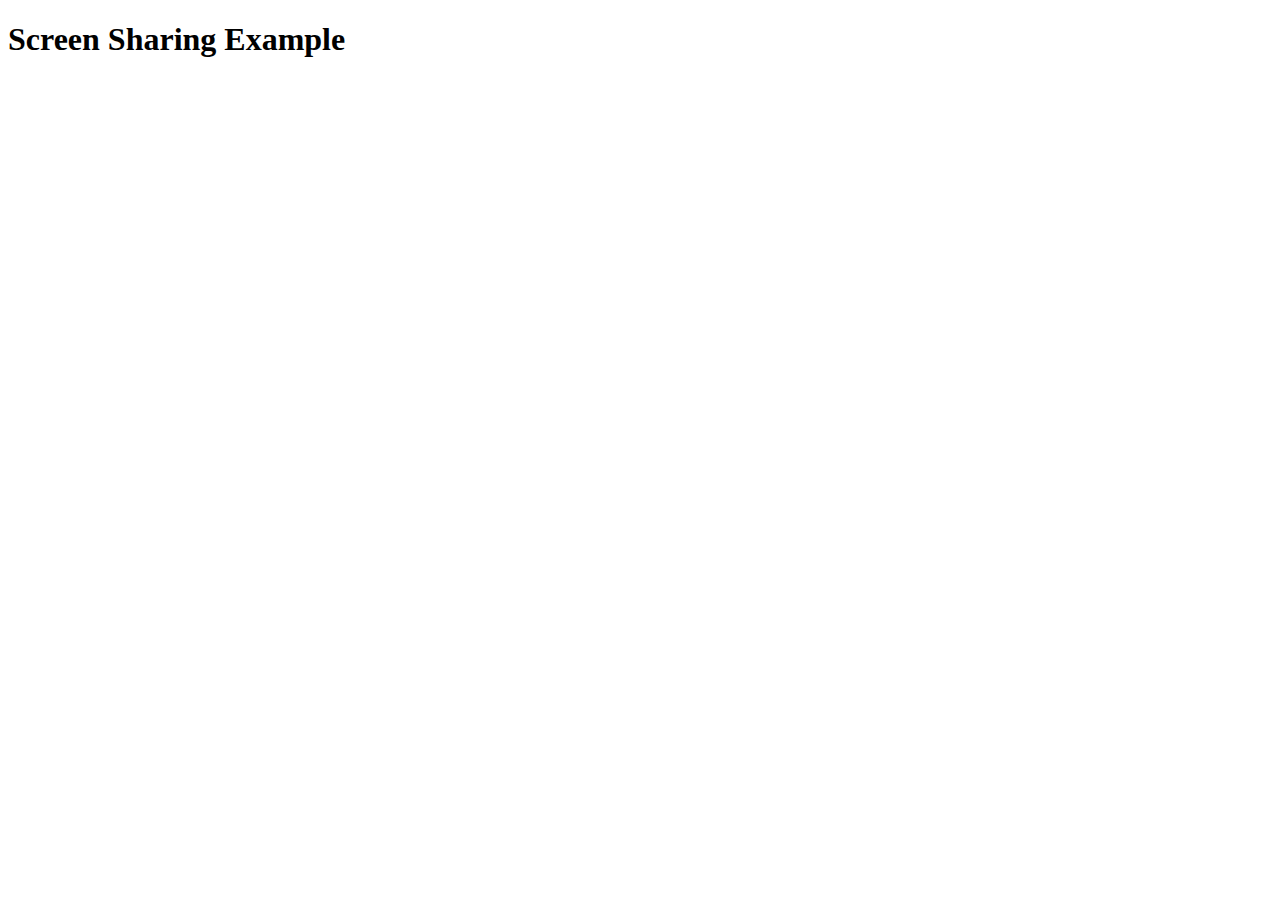
<file: index.html>
<!DOCTYPE html>
<html>
  <head>
    <title>Screen Sharing Example</title>
  </head>
  <body>
    <h1>Screen Sharing Example</h1>
    <div id="video-container"></div>

    <script>
      // Access the screen sharing API
      const startScreenSharing = async () => {
        try {
          const stream = await navigator.mediaDevices.getDisplayMedia({ video: true });
          const videoElement = document.createElement("video");
          videoElement.srcObject = stream;
          videoElement.autoplay = true;
          videoElement.controls = true;
          document.getElementById("video-container").appendChild(videoElement);
        } catch (error) {
          console.error("Error accessing screen sharing:", error);
        }
      };

      // Trigger screen sharing when a button is clicked
      document.getElementById("start-sharing-button").addEventListener("click", startScreenSharing);
    </script>
  </body>
</html>
</file>
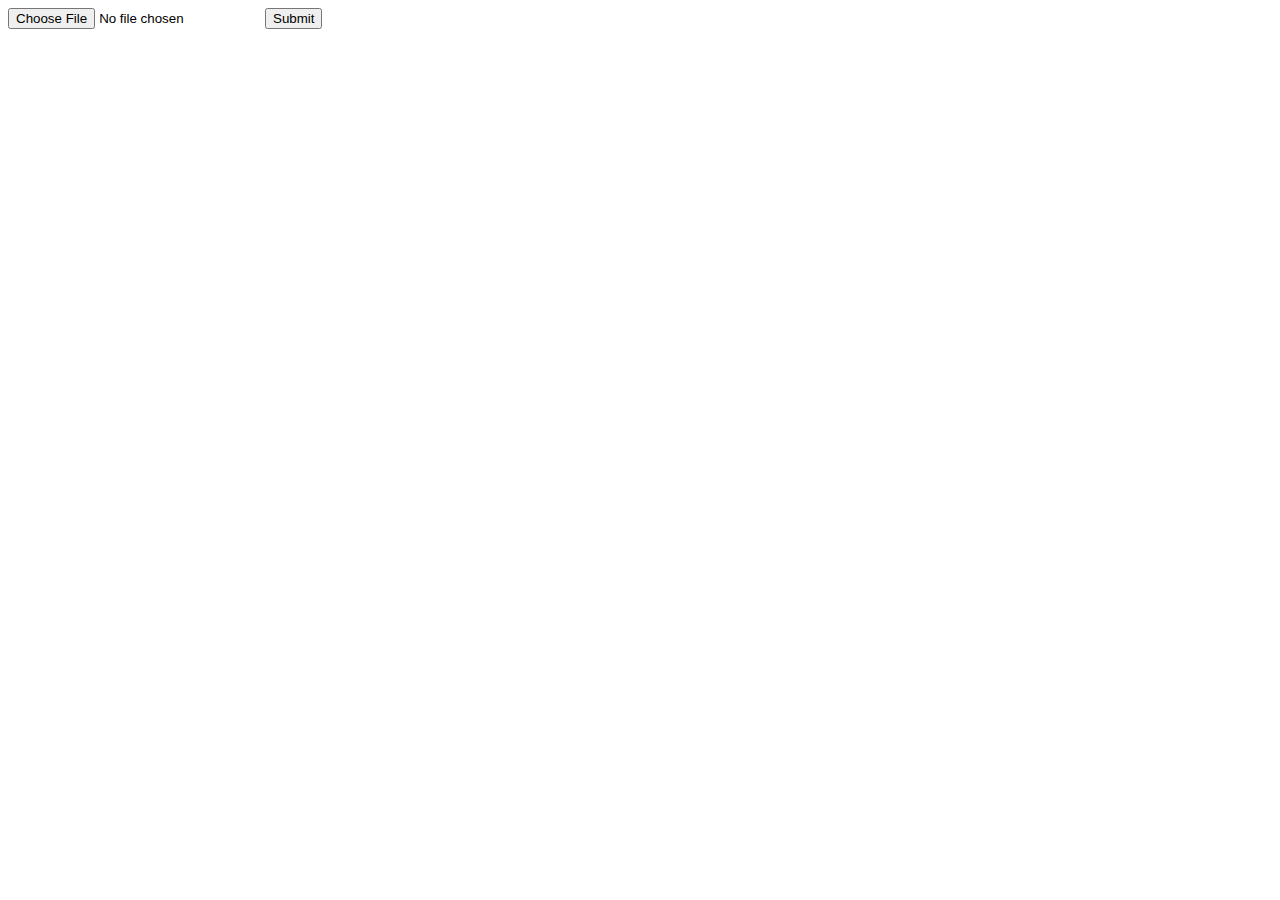
<file: upload.html>
<!DOCTYPE html>
<html lang="en">
<head>
    <meta charset="UTF-8">
    <meta http-equiv="X-UA-Compatible" content="IE=edge">
    <meta name="viewport" content="width=device-width, initial-scale=1.0">
    <title>Document</title>
</head>
<body>
        <form action = "http://filepile.xyz:3000/fileUpload" method = "POST"
            enctype = "multipart/form-data">
            <input type = "file" name = "file" />
            <input type = "submit"/>
        </form>
        
</body>
</html>
</file>
